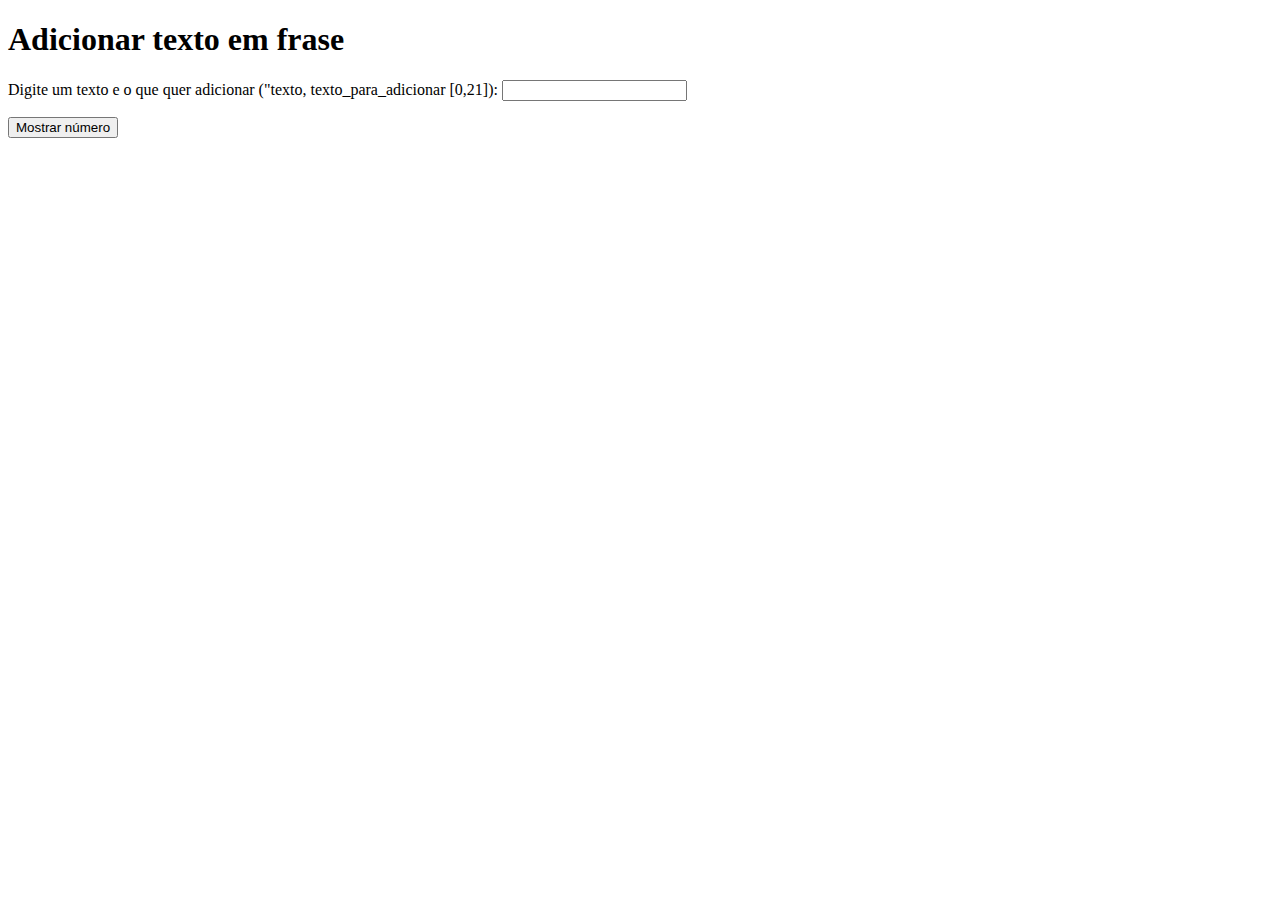
<file: addWordinPhrase/index.html>
<!DOCTYPE html>
<html lang="en">
<head>
    <meta charset="UTF-8">
    <meta http-equiv="X-UA-Compatible" content="IE=edge">
    <meta name="viewport" content="width=device-width, initial-scale=1.0">
    <title>Add Text to phrase</title>
</head>
<body>
    <h1>Adicionar texto em frase</h1>
    <form id="form">
        <p>Digite um texto e o que quer adicionar ("texto, texto_para_adicionar [0,21]):
            <input type="text" id="inText" required>
        </p>
        <input type="submit" id="button" value="Mostrar número">
    </form>
    <pre id="pre"></pre>
    <script src="script.js"></script>
</body>
</html>
</file>
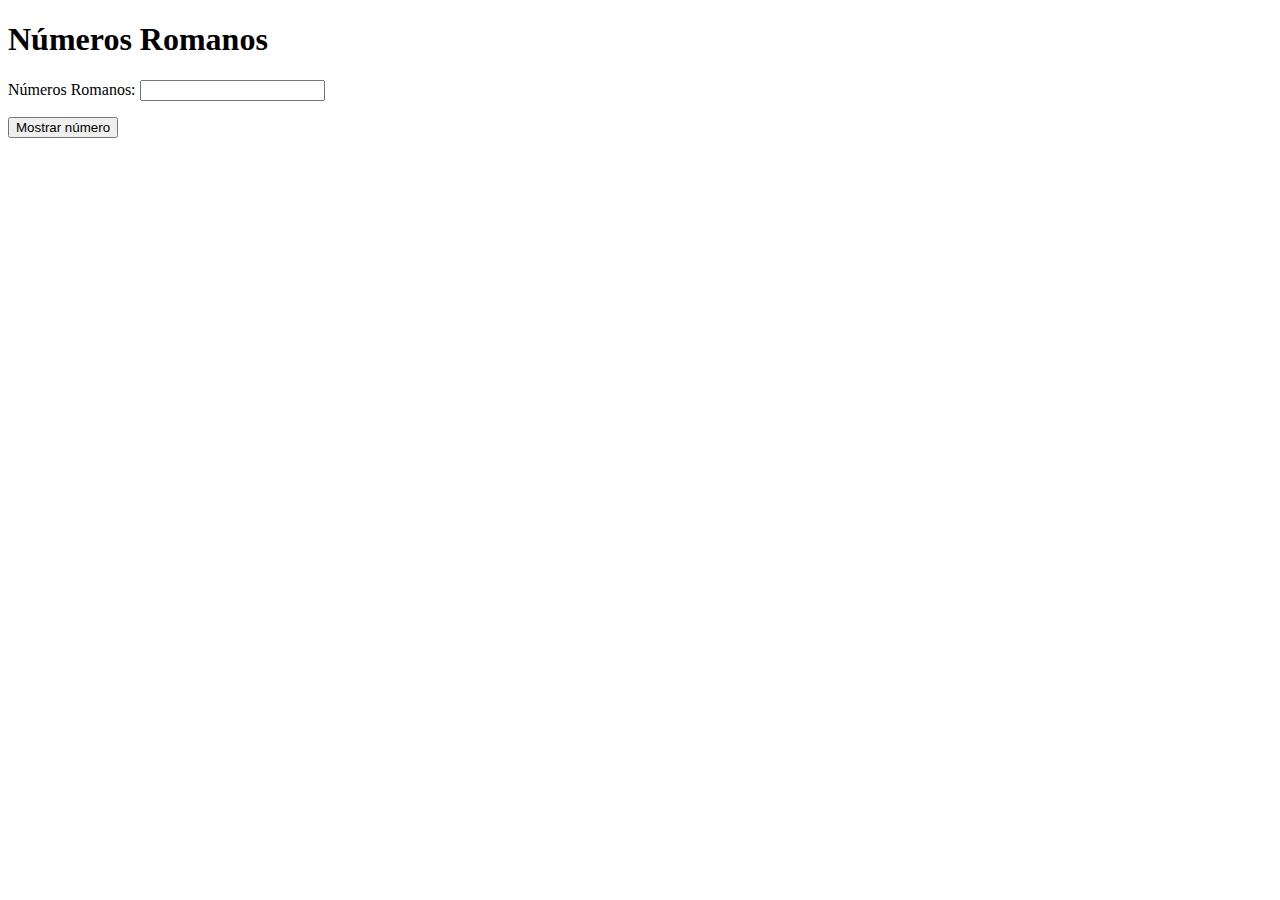
<file: nuemrosRomanos/index.html>
<!DOCTYPE html>
<html lang="en">
<head>
    <meta charset="UTF-8">
    <meta http-equiv="X-UA-Compatible" content="IE=edge">
    <meta name="viewport" content="width=device-width, initial-scale=1.0">
    <title>Num Romanos</title>
</head>
<body>
    <h1>Números Romanos</h1>
    <form id="form">
        <p>Números Romanos:
            <input type="text" id="inText" required>
        </p>
        <input type="submit" id="button" value="Mostrar número">
    </form>
    <pre id="pre"></pre>
    <script src="script.js"></script>
</body>
</html>
</file>
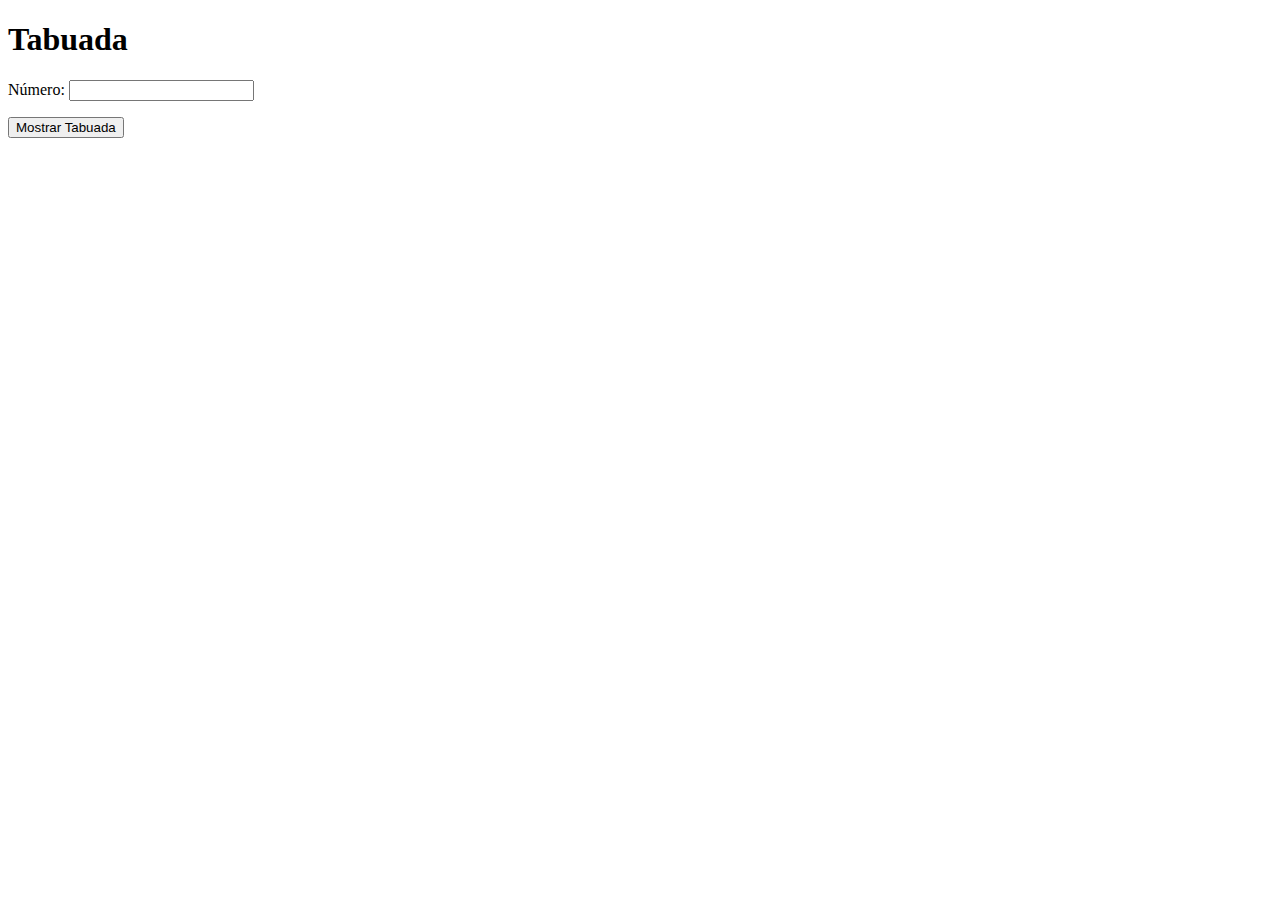
<file: Vogais_Tabuada/tabuada.html>
<!DOCTYPE html>
<html lang="en">
<head>
    <meta charset="UTF-8">
    <meta http-equiv="X-UA-Compatible" content="IE=edge">
    <meta name="viewport" content="width=device-width, initial-scale=1.0">
    <title>Document</title>
</head>
<body>
    <h1>Tabuada</h1>
    <form id="form">
        <p>Número:
            <input type="number" id="inNumero" required>
        </p>
        <input type="submit" id="button" value="Mostrar Tabuada">
    </form>
    <pre id="pre"></pre>
    <script src="tabuada_form.js"></script>
</body>
</html>
</file>
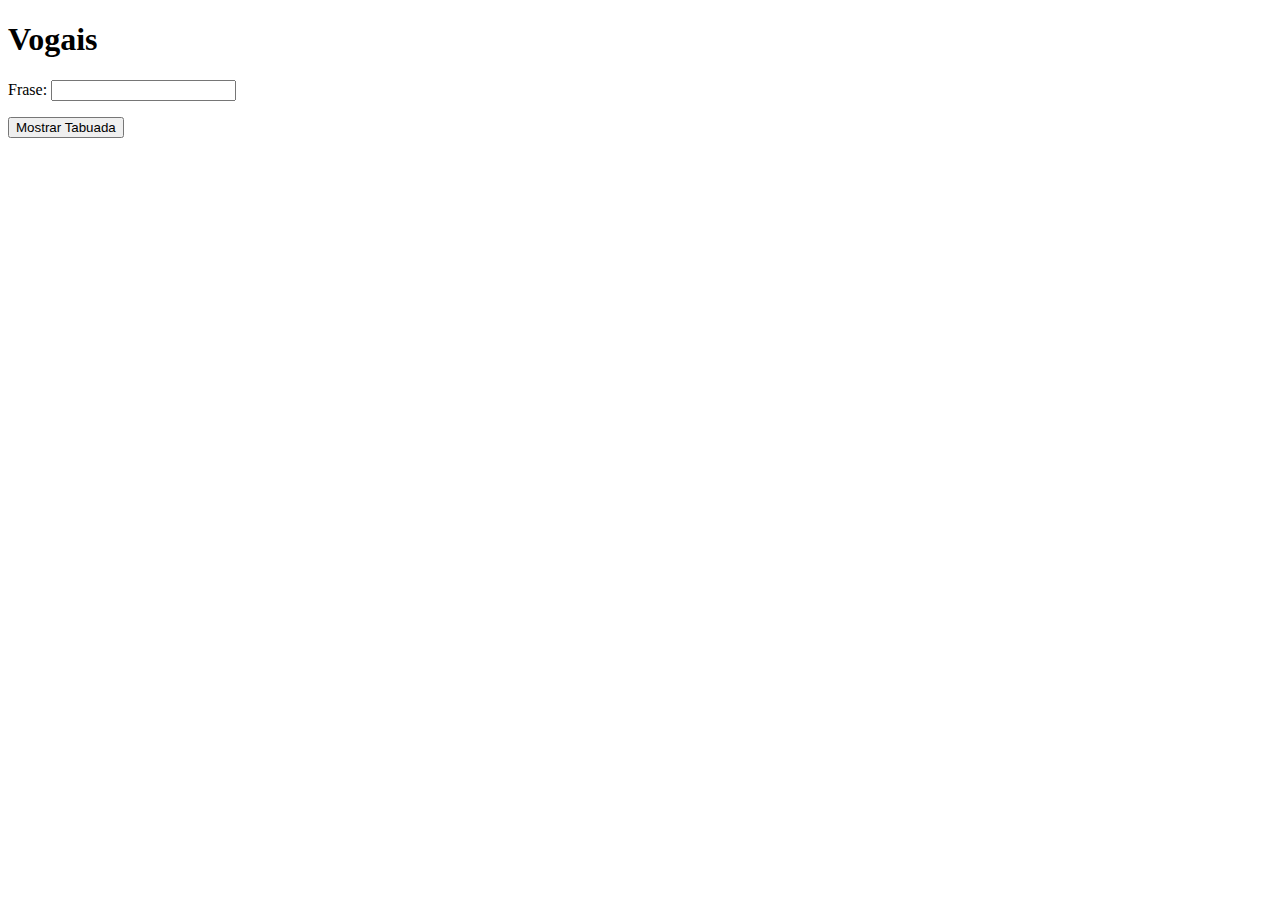
<file: Vogais_Tabuada/vogais.html>
<!DOCTYPE html>
<html lang="en">
<head>
    <meta charset="UTF-8">
    <meta http-equiv="X-UA-Compatible" content="IE=edge">
    <meta name="viewport" content="width=device-width, initial-scale=1.0">
    <title>Document</title>
</head>
<body>
    <h1>Vogais</h1>
    <form id="form">
        <p>Frase:
            <input type="text" id="inText" required>
        </p>
        <input type="submit" id="button" value="Mostrar Tabuada">
    </form>
    <pre id="pre"></pre>
    <script src="vogais_form.js"></script>
</body>
</html>
</file>
